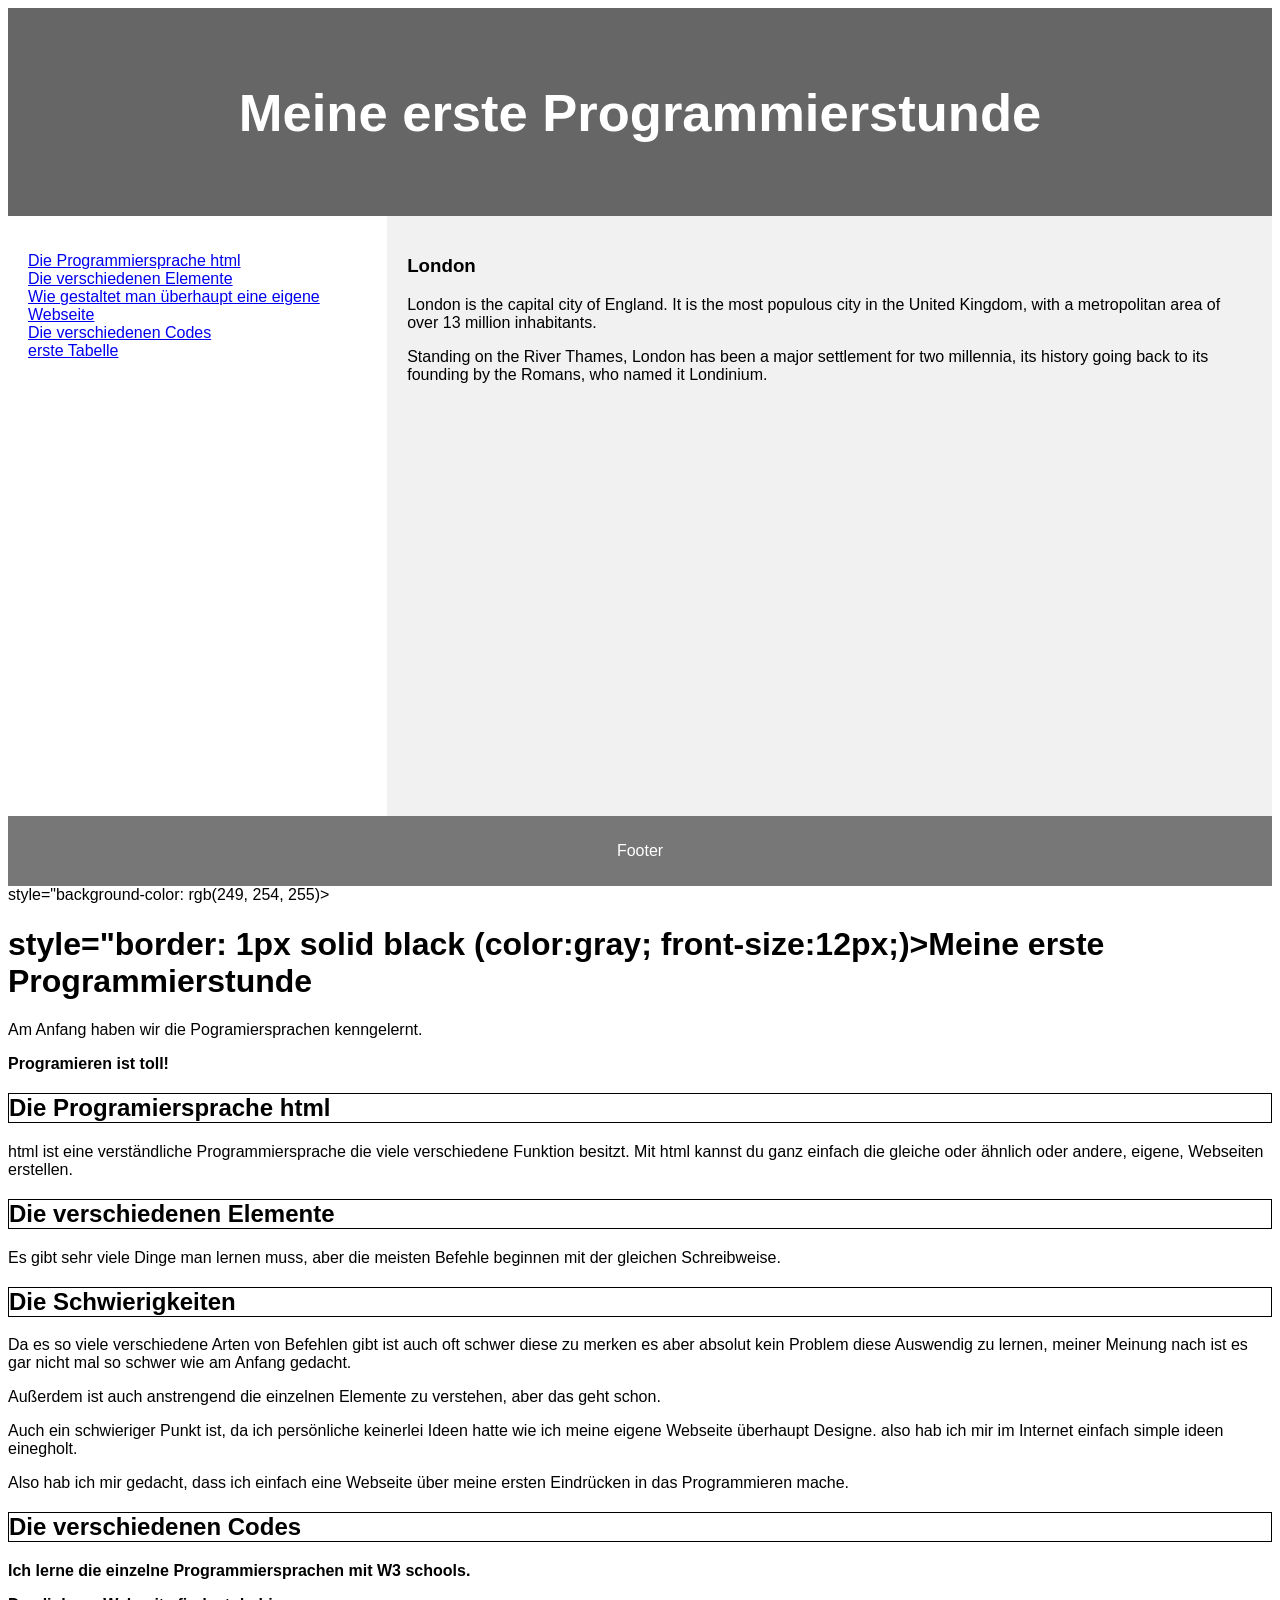
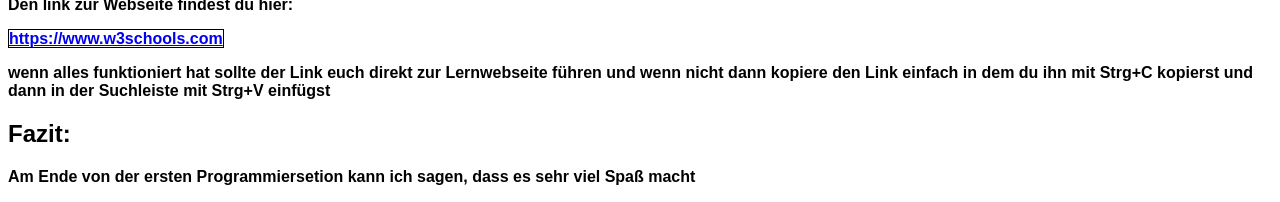
<file: index.html>
<!DOCTYPE html>
<html>
<head>
<title (color:gray;front-size:20px;)>Die ersten Stunden des Programierens</title>
</head>



<title>CSS Template</title>
<meta charset="utf-8">
<meta name="viewport" content="width=device-width, initial-scale=1">
<style>
* {
  box-sizing: border-box;
}

body {
  font-family: Arial, Helvetica, sans-serif;
}

/* Style the header */
header {
  background-color: #666;
  padding: 30px;
  text-align: center;
  font-size: 35px;
  color: white;
}

/* Create two columns/boxes that floats next to each other */
nav {
  float: left;
  width: 30%;
  height: 300px; /* only for demonstration, should be removed */
  background: #ffffff;
  padding: 20px;
}

/* Style the list inside the menu */
nav ul {
  list-style-type: none;
  padding: 0;
}

article {
  float: left;
  padding: 20px;
  width: 70%;
  background-color: #f1f1f1;
  height: 600px; /* only for demonstration, should be removed */
}

/* Clear floats after the columns */
section::after {
  content: "";
  display: table;
  clear: both;
}

/* Style the footer */
footer {
  background-color: #777;
  padding: 10px;
  text-align: center;
  color: white;
}

/* Responsive layout - makes the two columns/boxes stack on top of each other instead of next to each other, on small screens */
@media (max-width: 600px) {
  nav, article {
    width: 100%;
    height: 500%;
  }
}
</style>
</head>
<body>


<header>
  <h2>Meine erste Programmierstunde </h2>
</header>

<section>
  <nav>
    <ul>
      <li>
        <style>
        .button {
          background-color: #04AA6D;
          border: none;
          color: white;
          padding: 15px 32px;
          text-align: center;
          text-decoration: none;
          display: inline-block;
          font-size: 16px;
          margin: 4px 2px;
          cursor: pointer;
        }
        .button {
          background-color: #04AA6D;
          border: none;
          color: white;
          padding: 15px 32px;
          text-align: center;
          text-decoration: none;
          display: inline-block;
          font-size: 16px;
          margin: 4px 2px;
          cursor: pointer;
        } 
    </style>
      <li><a href="2">Die Programmiersprache html</a></li>
      <li><a href="3">Die verschiedenen Elemente</a></li>

      <li><a href="4">Wie gestaltet man überhaupt eine eigene Webseite</a></li>
      <li><a href="5">Die verschiedenen Codes</a></li>
      <li><a href="6">erste Tabelle</a></li>
    </ul>
  </nav>
  
  <article>
    <h1>London</h1>
    <p>London is the capital city of England. It is the most populous city in the  United Kingdom, with a metropolitan area of over 13 million inhabitants.</p>
    <p>Standing on the River Thames, London has been a major settlement for two millennia, its history going back to its founding by the Romans, who named it Londinium.</p>
  </article>
</section>

<footer>
  <p>Footer</p>
</footer>

</body>
</style>
<body></body> style="background-color: rgb(249, 254, 255)>

<h1> style="border: 1px solid black (color:gray; front-size:12px;)>Meine erste Programmierstunde</h1>
<p>Am Anfang haben wir die Pogramiersprachen kenngelernt.</p>
<strong> Programieren ist toll!</strong>
<h2 style="border: 1px solid black"(color:gray; front-size:12px;)> Die Programiersprache html</h2>
<p> html ist eine verständliche Programmiersprache die viele verschiedene Funktion besitzt. Mit html kannst du ganz einfach die gleiche oder ähnlich oder andere, eigene, Webseiten erstellen. </p>
<h2 style="border: 1px solid black"(colorgray;front-size:12px;)><strong> Die verschiedenen Elemente</strong></h2>
<p>Es gibt sehr viele Dinge man lernen muss, aber die meisten Befehle beginnen mit der gleichen Schreibweise. </p>
<h2 style="border: 1px solid black"> Die Schwierigkeiten</h2>
<p> Da es so viele verschiedene Arten von Befehlen gibt ist auch oft schwer diese zu merken es aber absolut kein Problem diese Auswendig zu lernen, meiner Meinung nach ist es gar nicht mal so schwer wie am Anfang gedacht.</p>
<p>Außerdem ist auch anstrengend die einzelnen Elemente zu verstehen, aber das geht schon.</p>
<body>
 
<p> Auch ein schwieriger Punkt ist, da ich persönliche keinerlei Ideen hatte wie ich meine eigene Webseite überhaupt Designe.
    also hab ich mir im Internet einfach simple ideen einegholt.</p>
<p> Also hab ich mir gedacht, dass ich einfach eine Webseite über meine ersten Eindrücken in das Programmieren mache.</p>
<h2 style="border: 1px solid black"(front-size:60px;)><strong> Die verschiedenen Codes<strong></h2>
<p> Ich lerne die einzelne Programmiersprachen mit W3 schools.</p>
<p> Den link zur Webseite findest du hier:</p>

<a style="border: 1px solid black"(color:blue; front-size:15px;) href="url">https://www.w3schools.com</a>
<p> wenn alles funktioniert hat sollte der Link euch direkt zur Lernwebseite führen und wenn nicht dann kopiere den Link einfach in dem du ihn mit Strg+C kopierst und dann in der Suchleiste mit Strg+V einfügst</p>


<h2> Fazit: </h2>

<p> Am Ende von der ersten Programmiersetion kann ich sagen, dass es sehr viel Spaß macht</p>





















































   

</body>
</html>
</file>
